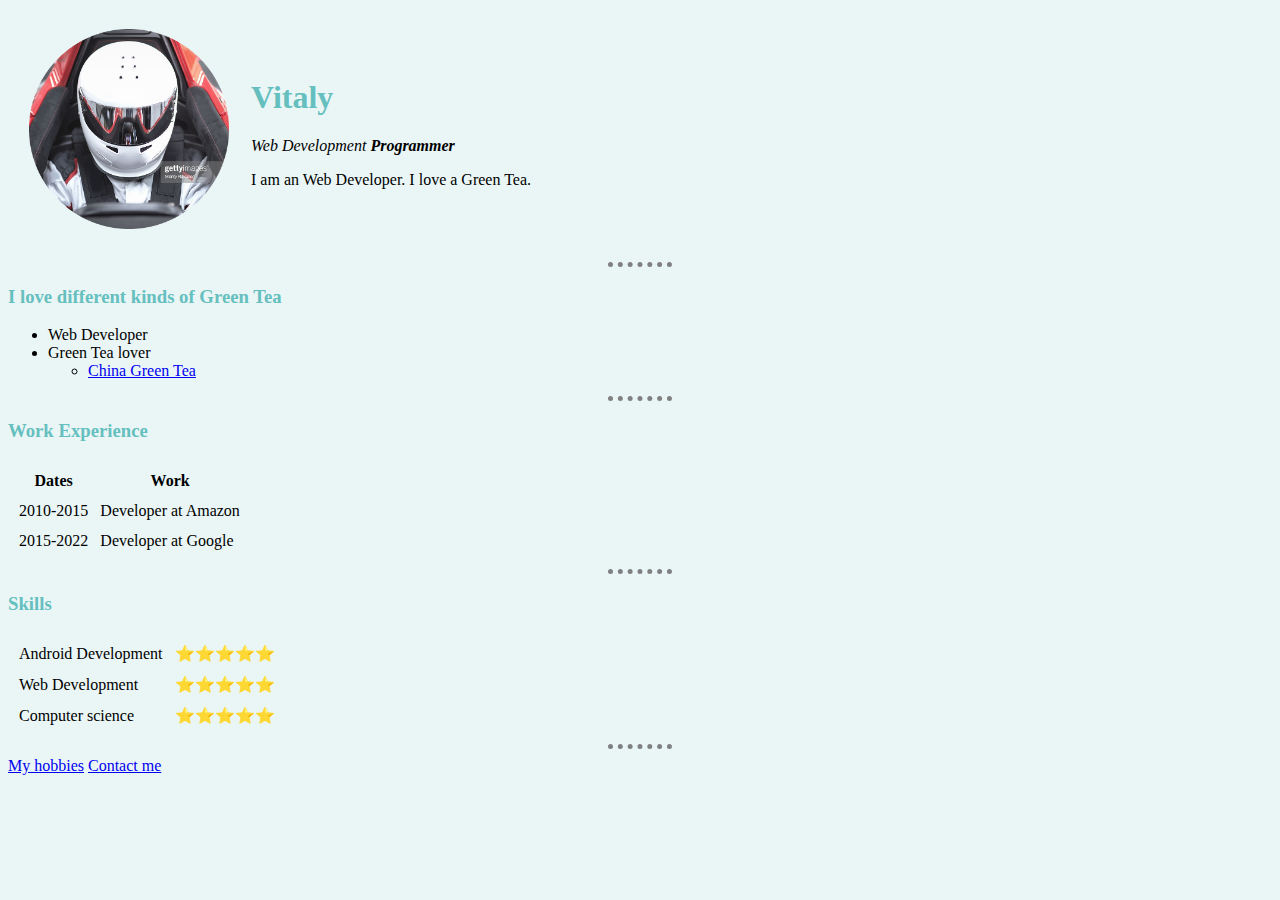
<file: index.html>
<!DOCTYPE html>
<html lang="en">

<head>
    <meta charset="UTF-8">
    <title>😜 WebDev1</title>
    <link rel="stylesheet" href="styles.css">
</head>

<body>
    <table cellspacing="20">
        <tr>
            <td><img src="Images/Racer-modified.png" alt="Racer" width="200" height="200"></td>
            <td>
                <h1>Vitaly</h1>
                <p><em>Web Development<strong> Programmer</strong></em></p>
                <p>I am an Web Developer. I love a Green Tea.</p>
            </td>
        </tr>
    </table>
    <hr>
    <h3>I love different kinds of Green Tea</h3>
    <ul>
        <li>Web Developer</li>
        <li>Green Tea lover
            <ul>
                <li><a href="https://www.theteaspot.com/collections/chinese-green-tea">China Green Tea</a></li>
            </ul>
        </li>
    </ul>
    <hr>
    <h3>Work Experience</h3>
    <table cellspacing="10">
       <thead>
        <tr>
            <th>Dates</th>
            <th>Work</th>
        </tr>
        </thead>
        <tbody>
        <tr>
            <td>2010-2015</td>
            <td>Developer at Amazon</td>
        </tr>
        <tr>
            <td>2015-2022</td>
            <td>Developer at Google</td>
        </tr>
        </tbody>
    </table>
    <hr>
    <h3>Skills</h3>
    <table cellspacing="10">
        <tr>
            <td>Android Development</td>
            <td>⭐⭐⭐⭐⭐</td>
        </tr>
        <tr>
            <td>Web Development</td>
            <td>⭐⭐⭐⭐⭐</td>
        </tr>
        <tr>
            <td>Computer science</td>
            <td>⭐⭐⭐⭐⭐</td>
        </tr>
    </table>
    <hr> <a href="My hobbies.html">My hobbies</a> <a href="Contact-me.html">Contact me</a> </body>

</html>
</file>
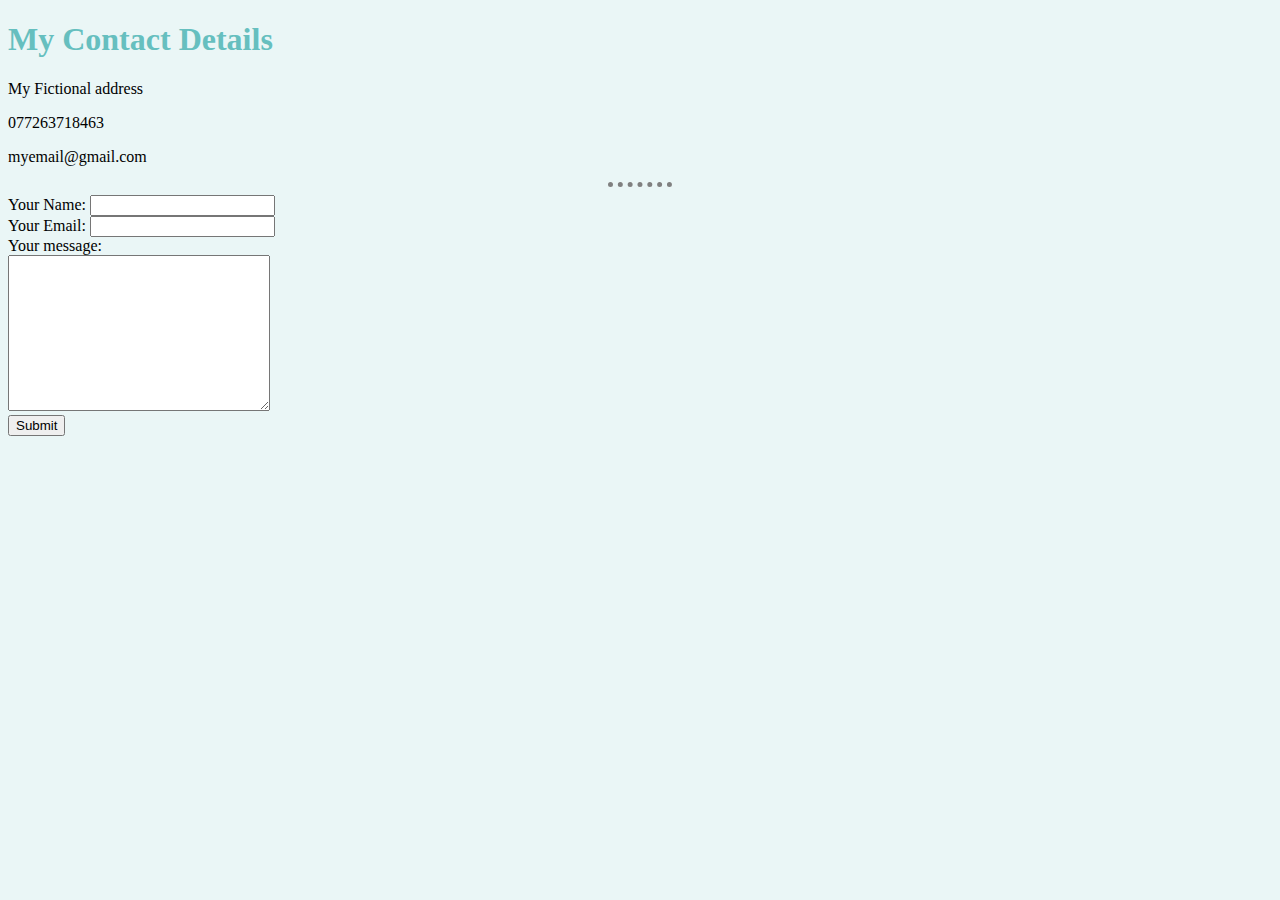
<file: Contact-me.html>
<!DOCTYPE html>
<html lang="en">
<head>
    <meta charset="UTF-8">
    <title>Contact-me</title>
    <link rel="stylesheet" href="styles.css">
</head>
<body>
<h1>My Contact Details</h1>
<p>My Fictional address</p>
<p>077263718463</p>
<p>myemail@gmail.com</p>
<hr>

<form class="" action="mailto:fiction22@yahoo.com" method="post" enctype="text/plain">
 <label>Your Name:</label>
 <input type="text" name="" value=""><br>
 <label>Your Email:</label>
 <input type="email" name="" value=""><br>
 <label>Your message:</label><br>
 <textarea name="name" rows="10" cols="30"></textarea><br>
 <input type="submit" name="">

</form>


</body>
</html>
</file>
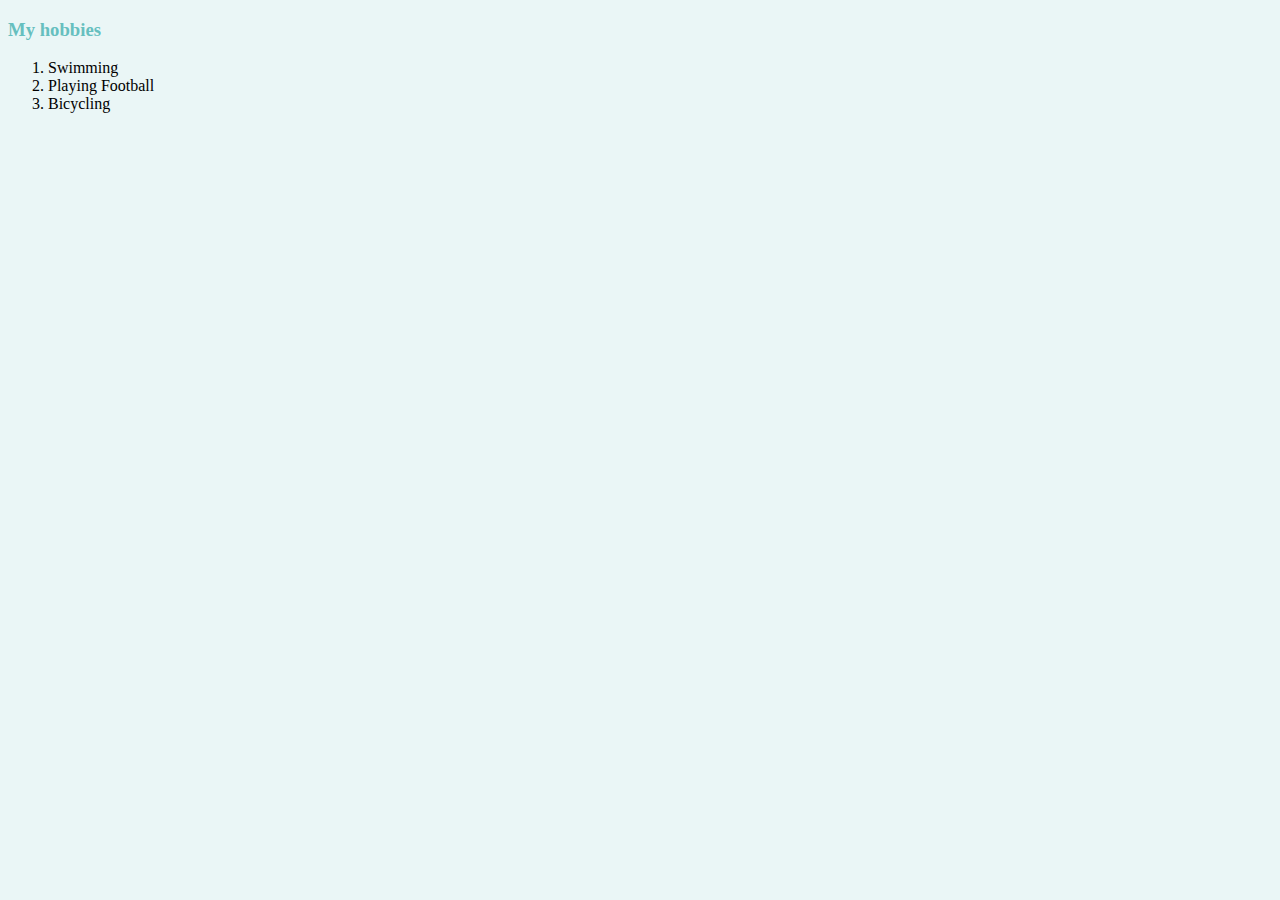
<file: My hobbies.html>
<!DOCTYPE html>
<html lang="en">

<head>
    <meta charset="UTF-8">
    <title>My hobbies</title>
    <link rel="stylesheet" href="styles.css">
</head>

<body>
    <h3>My hobbies</h3>
    <ol>
        <li>Swimming</li>
        <li>Playing Football</li>
        <li>Bicycling</li>
    </ol>
</body>

</html>
</file>
<file: styles.css>
body {
    background-color: #EAF6F6;
}
hr {
    border-style: none;
    border-top-style: dotted;
    border-color: grey;
    border-width: 5px;
    width: 5%;
}
h1,h3 {
    color: #66BFBF;
}
</file>
